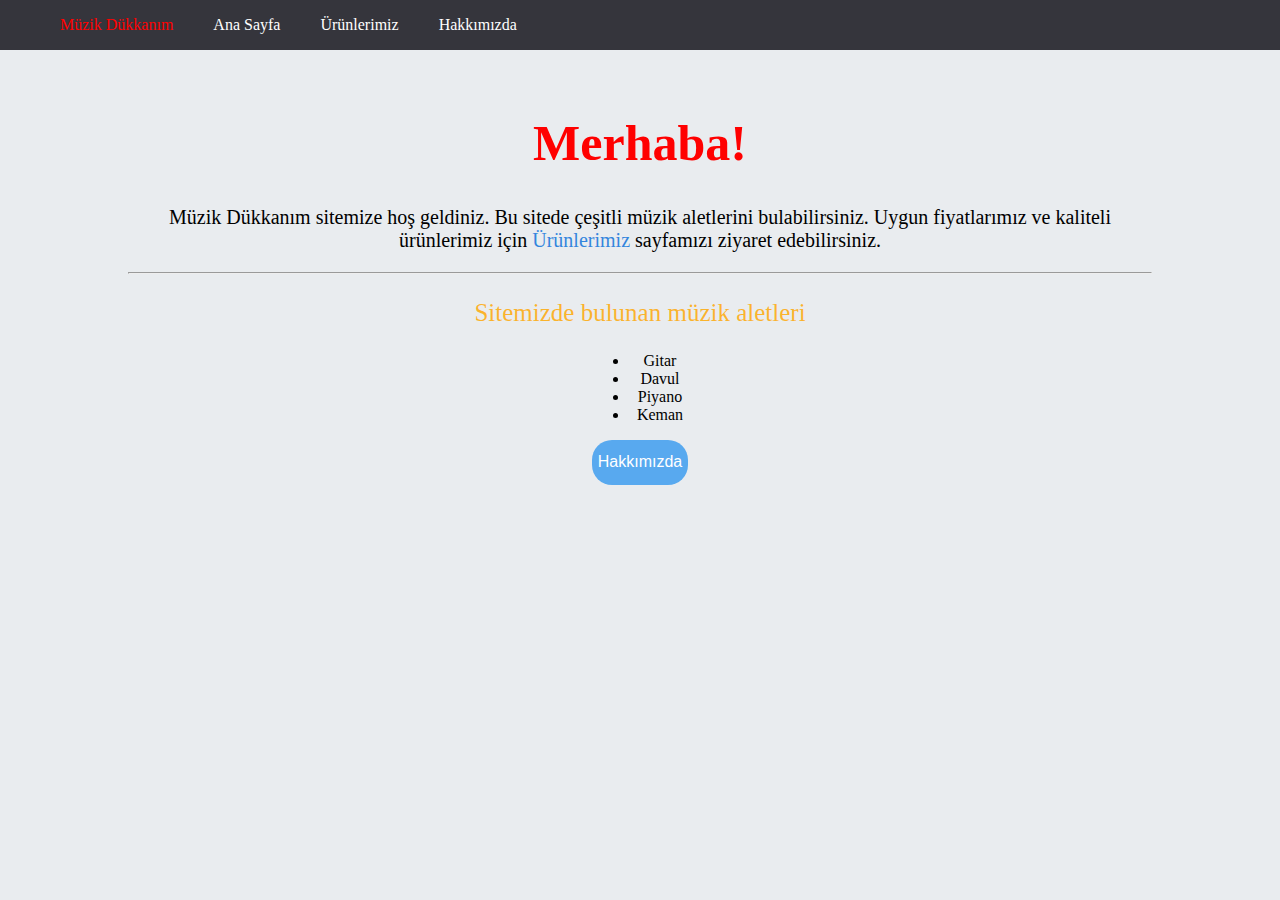
<file: Bootstrap/index.html>
<!DOCTYPE html>
<html lang="en">
<head>
    <meta charset="UTF-8">
    <meta http-equiv="X-UA-Compatible" content="IE=edge">
    <meta name="viewport" content="width=device-width, initial-scale=1.0">
    <link rel="stylesheet" href="style.css">
    <title>Müzik Dükkanım</title>
</head>
<body>
    <nav class="navbar">
        <ul>
            <li><a style="color: red;" href="index.html">Müzik Dükkanım</a></li>
            <li><a href="index.html">Ana Sayfa</a></li>
            <li><a href="product.html">Ürünlerimiz</a></li>
            <li><a href="about.html">Hakkımızda</a></li>
        </ul>
    </nav>
    <section>
        <div class="jumbotron">
            <h1 style="color: red;" class="display-4">Merhaba!</h1>
            <p class="lead">Müzik Dükkanım sitemize hoş geldiniz. Bu sitede çeşitli müzik aletlerini bulabilirsiniz.
                Uygun fiyatlarımız ve kaliteli ürünlerimiz için <a style="color: rgb(51, 133, 221); text-decoration:none;" href="">Ürünlerimiz</a> sayfamızı ziyaret edebilirsiniz.</p>
            <hr class="my-4">
            <p class="down"  style="color: rgba(255, 166, 0, 0.815);">Sitemizde bulunan müzik aletleri</p>
            <div class="list">    
            <ul>
                <li><a href="">Gitar</a></li>
                <li><a href="">Davul</a></li>
                <li><a href="">Piyano</a></li>
                <li><a href="">Keman</a></li>
            </ul>
            </div>
            <button class="bttn"><a href="about.html">Hakkımızda</a></button>
        </div> 
    </section>          
</body>
</html>
</file>
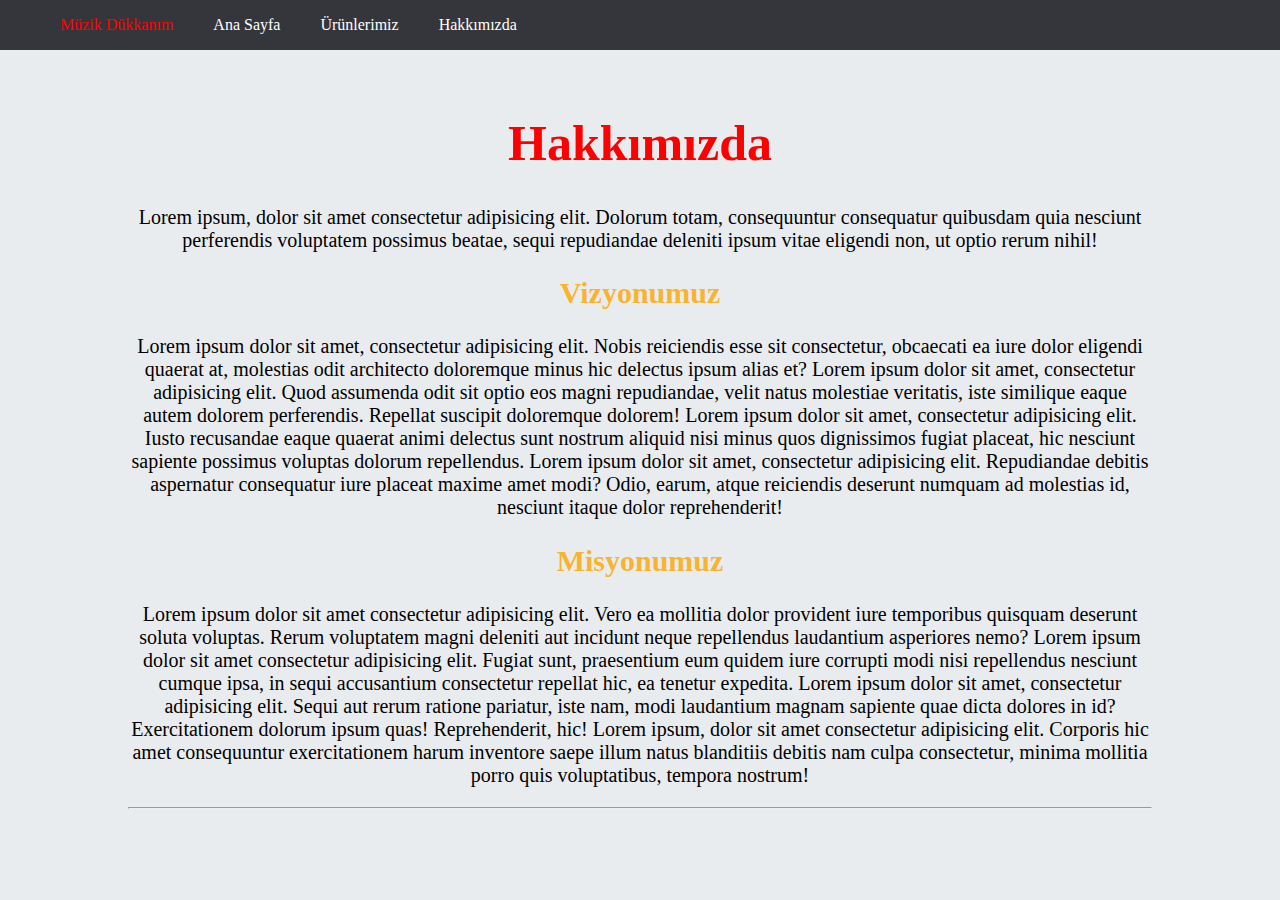
<file: Bootstrap/about.html>
<!DOCTYPE html>
<html lang="en">
<head>
    <meta charset="UTF-8">
    <meta http-equiv="X-UA-Compatible" content="IE=edge">
    <meta name="viewport" content="width=device-width, initial-scale=1.0">
    <link rel="stylesheet" href="style.css">
    <title>Hakkımızda</title>
</head>
<body>
    <nav class="navbar">
        <ul>
            <li><a style="color: red;" href="index.html">Müzik Dükkanım</a></li>
            <li><a href="index.html">Ana Sayfa</a></li>
            <li><a href="product.html">Ürünlerimiz</a></li>
            <li><a href="about.html">Hakkımızda</a></li>
        </ul>
    </nav>
    <section>
        <div class="jumbotron">
            <h1 style="color: red;" class="display-4">Hakkımızda</h1>
            <p class="lead"> Lorem ipsum, dolor sit amet consectetur adipisicing elit. Dolorum totam, consequuntur consequatur quibusdam quia nesciunt perferendis voluptatem possimus beatae, sequi repudiandae deleniti ipsum vitae eligendi non, ut optio rerum nihil!</p>
            <h2 style="color: rgba(255, 166, 0, 0.815); font-size: 30px;">Vizyonumuz</h2>
            <p style="font-size: 20px;">Lorem ipsum dolor sit amet, consectetur adipisicing elit. Nobis reiciendis esse sit consectetur, obcaecati ea iure dolor eligendi quaerat at, molestias odit architecto doloremque minus hic delectus ipsum alias et?
            Lorem ipsum dolor sit amet, consectetur adipisicing elit. Quod assumenda odit sit optio eos magni repudiandae, velit natus molestiae veritatis, iste similique eaque autem dolorem perferendis. Repellat suscipit doloremque dolorem!
            Lorem ipsum dolor sit amet, consectetur adipisicing elit. Iusto recusandae eaque quaerat animi delectus sunt nostrum aliquid nisi minus quos dignissimos fugiat placeat, hic nesciunt sapiente possimus voluptas dolorum repellendus.
            Lorem ipsum dolor sit amet, consectetur adipisicing elit. Repudiandae debitis aspernatur consequatur iure placeat maxime amet modi? Odio, earum, atque reiciendis deserunt numquam ad molestias id, nesciunt itaque dolor reprehenderit!
            </p>
            <h2 style="color: rgba(255, 166, 0, 0.815); font-size: 30px;">Misyonumuz</h2>
            <p style="font-size: 20px;">Lorem ipsum dolor sit amet consectetur adipisicing elit. Vero ea mollitia dolor provident iure temporibus quisquam deserunt soluta voluptas. Rerum voluptatem magni deleniti aut incidunt neque repellendus laudantium asperiores nemo?
            Lorem ipsum dolor sit amet consectetur adipisicing elit. Fugiat sunt, praesentium eum quidem iure corrupti modi nisi repellendus nesciunt cumque ipsa, in sequi accusantium consectetur repellat hic, ea tenetur expedita.
            Lorem ipsum dolor sit amet, consectetur adipisicing elit. Sequi aut rerum ratione pariatur, iste nam, modi laudantium magnam sapiente quae dicta dolores in id? Exercitationem dolorum ipsum quas! Reprehenderit, hic!
            Lorem ipsum, dolor sit amet consectetur adipisicing elit. Corporis hic amet consequuntur exercitationem harum inventore saepe illum natus blanditiis debitis nam culpa consectetur, minima mollitia porro quis voluptatibus, tempora nostrum!
            </p>
            <hr>
        </div>
    </section>    
</body>        
</html>
</file>
<file: Bootstrap/style.css>
* {
    box-sizing: border-box;
}

body {
    background-color: #E9ECEF;
    margin: 0;
    padding: 0;
}

/* navbar */

nav {
    display: flex;
    justify-content: flex-start;
    background-color: rgb(53, 53, 60);
}

.navbar ul {
    display: flex;
    list-style: none;
}

.navbar li {
    padding: 0 20px;
}

.navbar a {
    color: #fff;
    text-decoration: none;
}

.navbar li:hover {
    text-decoration: underline;
}

/* body part*/

.jumbotron {
    margin-top: 5%;
    margin-left: auto;
    margin-right: auto;
    text-align: center;
    width: 80%;
}

.jumbotron h1 {
    font-size: 50px;
} 

.lead {
    font-size: 20px;
}

.down {
    font-size: 25px;
}

.list {
    text-align: center;
    width: 10%;
    margin-left: auto;
    margin-right: auto;
}

.list a {
    text-decoration: none;
    color: black;
}

/* button */

.bttn {
    font-size: 16px;
    height: 45px;
    background-color: rgb(88, 169, 239);
    border-radius: 20px;
    border: none;
}

.bttn:hover {
    background-color: rgb(146, 143, 140);
}

.bttn a {
    text-decoration: none;
    color: #fff;
}

/* products */

.cards {
    display: flex;
    justify-content: space-evenly;
}

.cards2 {
    display: flex;
    justify-content: space-evenly;   
    margin-top: 4%;
}

.card {
    box-shadow: 0 4px 8px 0 rgba(0,0,0,0.2);
    transition: 0.3s;
    width: 350px;
}

.card p, .card h4 {
    text-align: center;
}

.card h4 {
    font-size: 18px;
}

.card p {
    border: 1px solid black;
    border-radius: 20px;
    width: 25%;
    height: 30px;
    font-size: 17px;
    padding-top: 3px;
    margin-left: auto;
    margin-right: auto;
    color: #fff;
    background-color: rgb(53, 53, 60);
}
  
.card:hover {
    box-shadow: 0 8px 16px 0 rgba(0,0,0,0.2);
}
  
.container {
    padding: 2px 16px;
}
Footer
© 2022 GitHub, Inc.
Footer navigation
Terms
</file>
